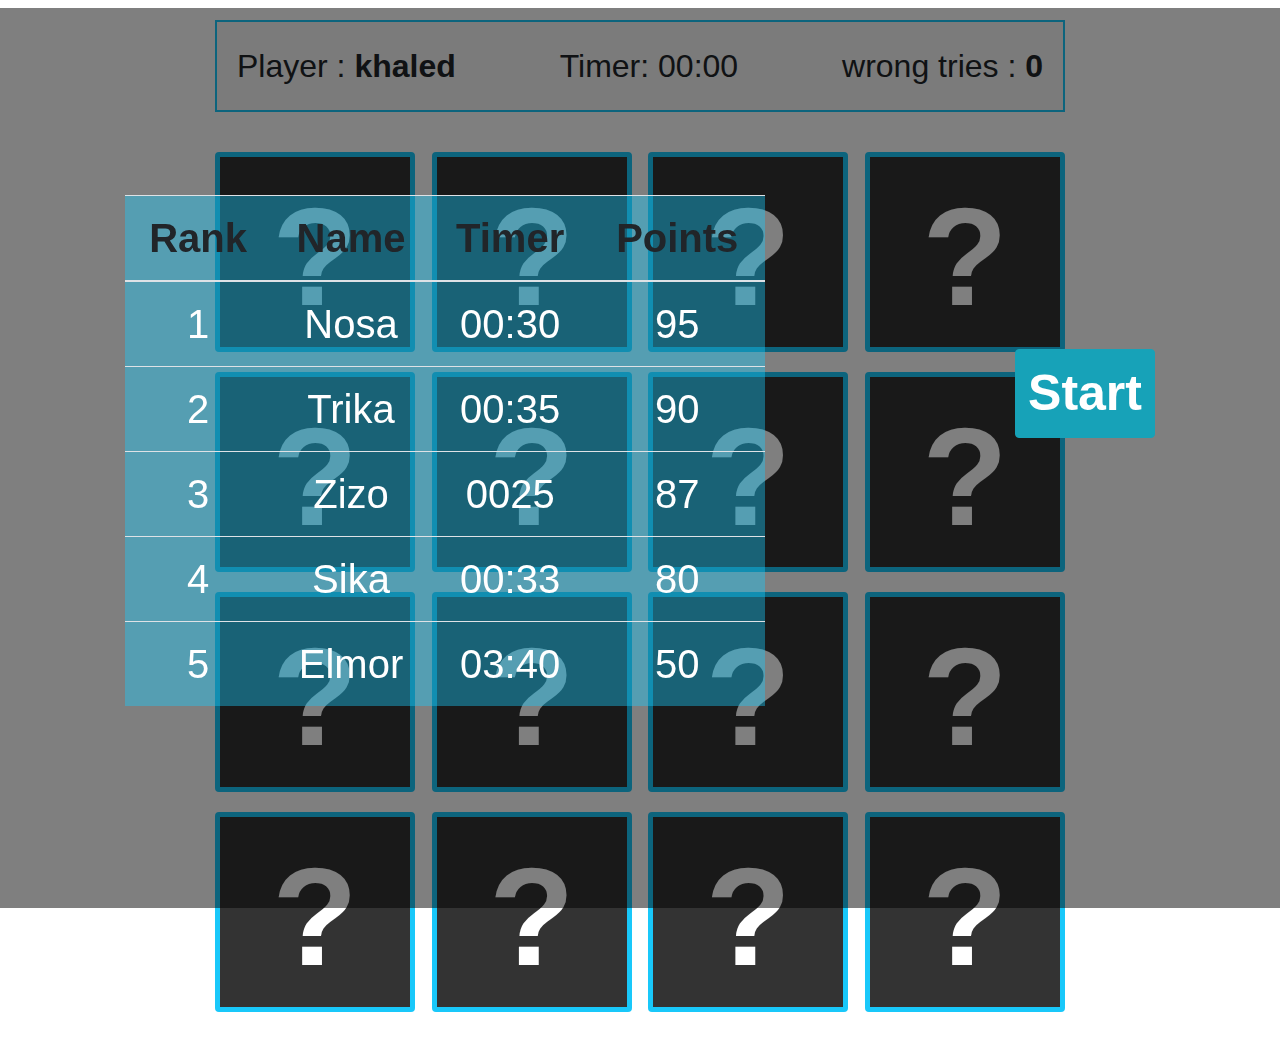
<file: index.html>
<!DOCTYPE html>
<html lang="en">
<head>
    <meta charset="UTF-8">
    <meta http-equiv="X-UA-Compatible" content="IE=edge">
    <meta name="viewport" content="width=device-width, initial-scale=1.0">
    <title>Memory Card By Khaled</title>
    <link rel="stylesheet" href="css/bootstrap.min.css">
    <link rel="stylesheet" href="css/style.css">
</head>
<body>
    <div class="start pb-4 position-fixed" id="divStart">
        <table class="table w-50">
            <thead>
                <tr>
                  <th scope="col">Rank</th>
                  <th scope="col">Name</th>
                  <th scope="col">Timer</th>
                  <th scope="col">Points</th>
                </tr>
            </thead>

            <tbody id="rows">
                <tr>
                    <td>1</td>
                    <td>Nosa</td>
                    <td>00:30</td>
                    <td>95</td>
                </tr>
                <tr>
                    <td>2</td>
                    <td>Trika</td>
                    <td>00:35</td>
                    <td>90</td>
                </tr>
                <tr>
                    <td>3</td>
                    <td>Zizo</td>
                    <td>0025</td>
                    <td>87</td>
                </tr>
                <tr>
                    <td>4</td>
                    <td>Sika</td>
                    <td>00:33</td>
                    <td>80</td>
                </tr>
                <tr>
                    <td>5</td>
                    <td>Elmor</td>
                    <td>03:40</td>
                    <td>50</td>
                </tr>
            </tbody>
        </table>
        <div class="bstart h-25">
            <button class="btn btn-info" id="start">Start</button>
            <div> <span id="points"></span></div>
        </div>
        
        <div class="overlay"></div>
    </div>
    
    <div class="info-player">
        <div class="player">Player : <span id="player">khaled</span></div>

        <div id="timer">
            Timer: <span id="doTimer"></span>
        </div>

        <div class="try">wrong tries : <span id="count">0</span></div>
    </div>

    <div class="cards">
        <div class="card " data-img="img1">
            <div class="front face"></div>
            <div class="back face">
                <img src="images/1.jpg" alt="">
            </div>
        </div>
        <div class="card " data-img="img1">
            <div class="front face"></div>
            <div class="back face">
                <img src="images/1.jpg" alt="">
            </div>
        </div>
        <div class="card " data-img="img2">
            <div class="front face"></div>
            <div class="back face">
                <img src="images/2.jpg" alt="">
            </div>
        </div>
        <div class="card " data-img="img2">
            <div class="front face"></div>
            <div class="back face">
                <img src="images/2.jpg" alt="">
            </div>
        </div>
        <div class="card " data-img="img3">
            <div class="front face"></div>
            <div class="back face">
                <img src="images/3.jpg" alt="">
            </div>
        </div>
        <div class="card " data-img="img3">
            <div class="front face"></div>
            <div class="back face">
                <img src="images/3.jpg" alt="">
            </div>
        </div>
        <div class="card " data-img="img4">
            <div class="front face"></div>
            <div class="back face">
                <img src="images/4.jpg" alt="">
            </div>
        </div>
        <div class="card " data-img="img4">
            <div class="front face"></div>
            <div class="back face">
                <img src="images/4.jpg" alt="">
            </div>
        </div>
        <div class="card " data-img="img5" >
            <div class="front face"></div>
            <div class="back face">
                <img src="images/5.jpg" alt="">
            </div>
        </div>
        <div class="card " data-img="img5">
            <div class="front face"></div>
            <div class="back face">
                <img src="images/5.jpg" alt="">
            </div>
        </div>
        <div class="card " data-img="img6">
            <div class="front face"></div>
            <div class="back face">
                <img src="images/6.jpg" alt="">
            </div>
        </div>
        <div class="card " data-img="img6">
            <div class="front face"></div>
            <div class="back face">
                <img src="images/6.jpg" alt="">
            </div>
        </div>
        <div class="card " data-img="img7">
            <div class="front face"></div>
            <div class="back face">
                <img src="images/7.jpg" alt="">
            </div>
        </div>
        <div class="card " data-img="img7">
            <div class="front face"></div>
            <div class="back face">
                <img src="images/7.jpg" alt="">
            </div>
        </div>
        <div class="card " data-img="img8">
            <div class="front face"></div>
            <div class="back face">
                <img src="images/8.jpg" alt="">
            </div>
        </div>
        <div class="card " data-img="img8">
            <div class="front face"></div>
            <div class="back face">
                <img src="images/8.jpg" alt="">
            </div>
        </div>
    </div>

    <script src="js/bootstrap.bundle.min.js"></script>
    <script src="js/main.js"></script>
</body>
</html>
</file>
<file: css/style.css>
* {
    margin: 0;
    padding: 0;
    box-sizing: border-box;
    user-select: none;
}

body {
    font-family: 'Segoe UI', Tahoma, Geneva, Verdana, sans-serif;
}

.start{
    z-index: 10;
    position:absolute;
    height: 100%;
    width: 100%;
    display: flex;
    justify-content: space-around;
    align-items: center;
    align-content: center;
}

.table {
    background-color: #19c9fa69;
    font-size: 2.5rem;
    font-weight: bold;
    z-index: 20;
    text-align: center;
}
#rows {
    font-weight:500;
    color: white;
}

.bstart{
    z-index: 20;
}
.bstart button{
    font-size: 50px;
    font-weight: bold;
    margin-bottom: 10px;
}

.overlay {
    position: absolute;
    height: 100%;
    width: 100%;
    background-color: black;
    opacity: .5;   
    z-index: 10; 
}




.info-player {
    width: 850px;
    padding: 20px;
    font-size: larger;
    margin: auto;
    border: 2px solid #19c8fa;
    display: flex;
    justify-content: space-between;
    background-color: #f6f6f6;
    margin-top: 20px;
    margin-bottom: 20px;
    font-size: 2rem;
}


.info-player .player span , .info-player .try span {
    font-weight: bold;
}

.cards {
    display: flex;
    justify-content: space-between;
    flex-wrap: wrap;
    width: 850px;
    margin: auto;
}

.cards .card {
    width: 200px;
    height: 200px;
    margin-top: 20px;
    position: relative;
    border: 5px solid #19c8fa;
    cursor: pointer;
    transform-style: preserve-3d;
    transition: transform 0.5s;
    -webkit-transition: transform 0.5s;
    -moz-transition: transform 0.5s;
    -ms-transition: transform 0.5s;
    -o-transition: transform 0.5s;
}

.cards .card .front {
    line-height: 200px;
    background-color: #333;
}

.cards .card .front::after {
    content: "?";
    font-size: 140px;
    color: white;
    font-weight: bold;
}

.cards .card .back {
    transform: rotateY(180deg);
    -webkit-transform: rotateY(180deg);
    -moz-transform: rotateY(180deg);
    -ms-transform: rotateY(180deg);
    -o-transform: rotateY(180deg);
}

.cards .card .back img{
    width: 100%;
    height: 100%;
}

.cards .card .face {
    width: 100%;
    height: 100%;
    text-align: center;
    position: absolute;
    backface-visibility: hidden;
    -webkit-backface-visibility:;
}

.cards .isflipped {
    transform: rotateY(180deg);
    -webkit-transform: rotateY(180deg);
    -moz-transform: rotateY(180deg);
    -ms-transform: rotateY(180deg);
    -o-transform: rotateY(180deg);
}

/* mobile */
@media (max-width : 787px)
{
    .info-player{
        width: 80%;
        /* padding: 2%; */
        flex-wrap: wrap;
    }

    .cards {
        flex-wrap: wrap;
        width: 80%;
        margin: auto;
    }

    .cards .card {
        width: 100px;
        height: 100px;
        margin-top: 10px;
    }

    .cards .card .front {
        line-height: 100px;
        background-color: #333;
    }
    
    .cards .card .front::after {
        content: "?";
        font-size: 70px;
        color: white;
        font-weight: bold;
    }

    .start{
        display: flex;
        flex-direction: column;
        justify-content: center;
        align-items: center;
        align-content: center;
    }

    .table {
        font-size: 1.5rem;
        background-color: #19c9facc;
        margin-top: auto;
        margin-bottom: 50px;
    }

    

}
</file>
